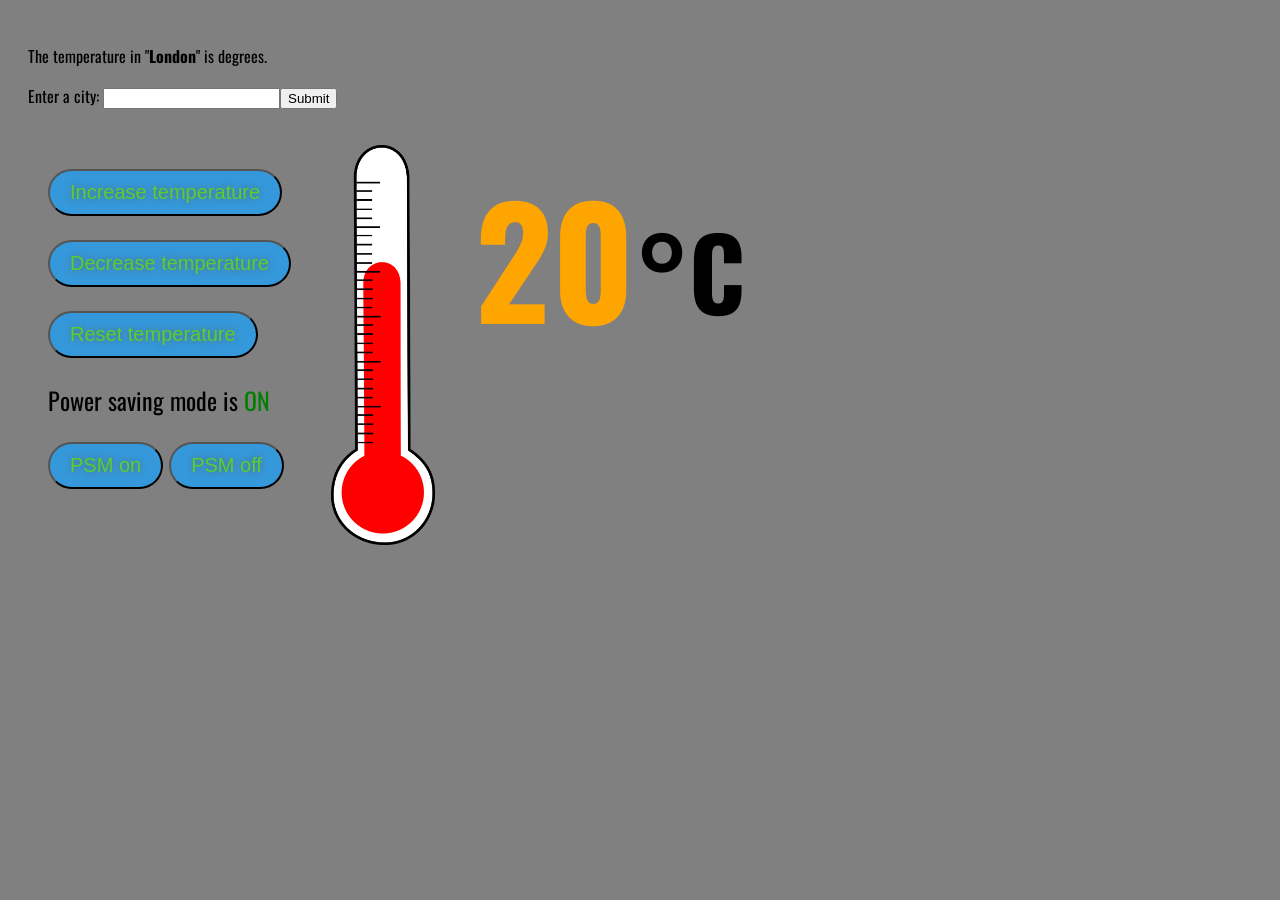
<file: index.html>
<!DOCTYPE HTML>
<html>
  <head>
   <title>Thermostat</title>
   <link rel="stylesheet" href='css/interface.css'>

  </head>
  <body>
    <section>
    <p>The temperature in "<span id='citytemp'>London</span>" is <span id='weather'></span> degrees.</p>
    <p>Enter a city: <input id='city'></input><button id='citysub'>Submit</button></p>

    <div>
      <div class = "left">
       <p><button class = 'btn' id='temp-up'>Increase temperature</button></p>
       <p><button class = 'btn' id='temp-down'>Decrease temperature</button></p>
       <p><button class = 'btn' id='reset'>Reset temperature</button></p>
       Power saving mode is <span id="power-saving-status">ON</span>
       <p><button class = 'btn' id='psm-on'>PSM on</button>
       <button class = 'btn' id='psm-off'>PSM off</button></p>
    </div>
    <div class = "left">
      <img class = "thermImg" src="images/thermometer.png">
    </div>
    <div class = "left" style = "display: table-cell; vertical-align: middle;">
      <span id='temperature'></span><span id = "degs">&deg;C</span>
    </div>
  </div>

  </section>
  <link href="https://fonts.googleapis.com/css?family=Oswald" rel="stylesheet">
  <script src="https://code.jquery.com/jquery-3.1.1.js"
  integrity="sha256-16cdPddA6VdVInumRGo6IbivbERE8p7CQR3HzTBuELA="
  crossorigin="anonymous"></script>
  <script src='js/Thermostat.js'></script>
  <script src='js/interface.js'></script>
 </body>
</html>
</file>
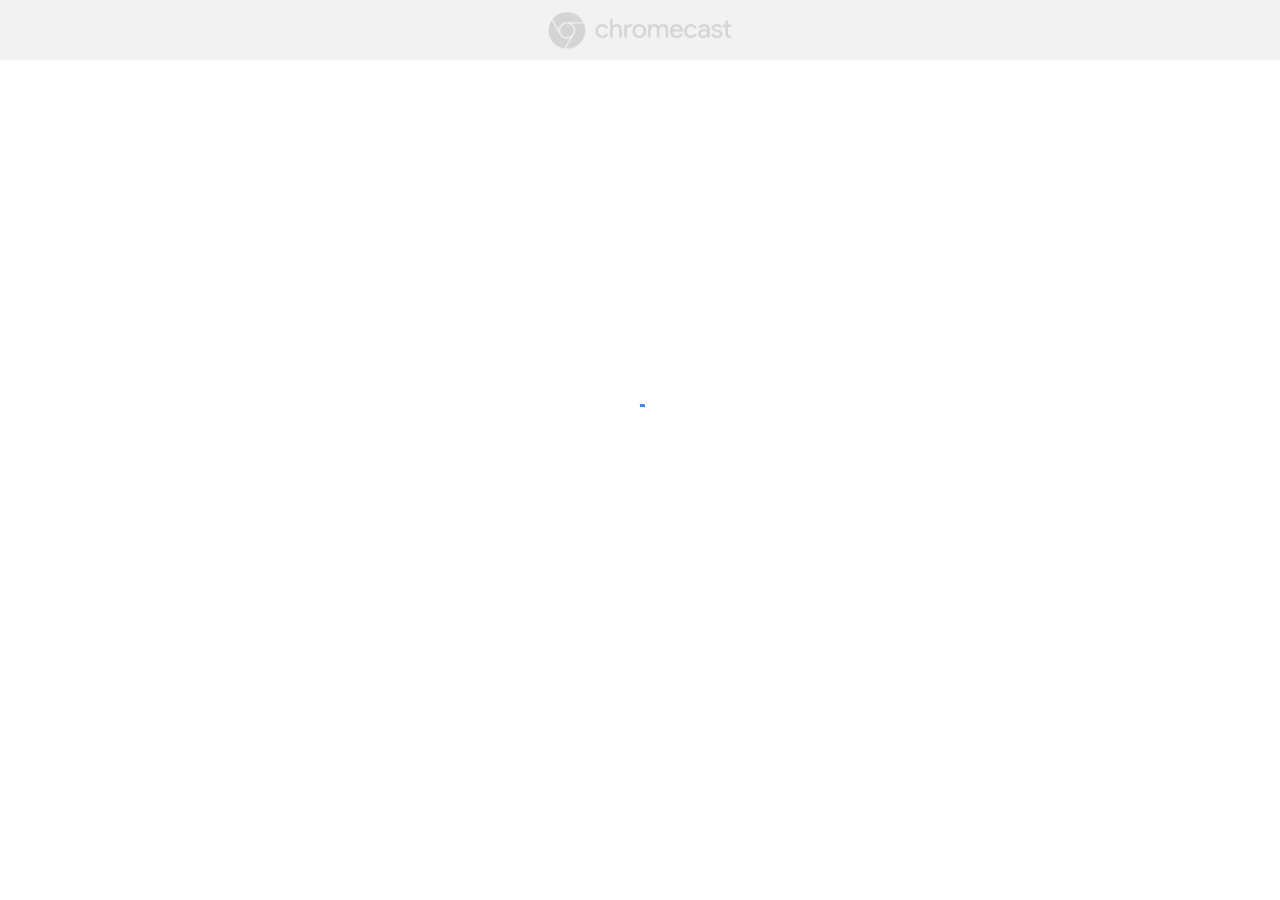
<file: C:/Chrome dev session/Default/Extensions/pkedcjkdefgpdelpbcmbmeomcjbeemfm/5416.905.0.6_0/cast_setup/index.html>
<!doctype html>
<meta charset=utf-8>
<link href=cast_app.css rel=stylesheet>
<script src=cast_app.js></script>
<body class=start>
<div id=header>
<img src=chromecast_logo_grey.png></img>
</div>
<div id=start>
<span></span>
<div class="spinnerContainer active">
<div class="spinner-layer blue">
<div class="circle-clipper left">
<div class="circle fit"></div>
</div><div class=gap-patch>
<div class="circle fit"></div>
</div><div class="circle-clipper right">
<div class="circle fit"></div>
</div>
</div>
<div class="spinner-layer red">
<div class="circle-clipper left">
<div class="circle fit"></div>
</div><div class=gap-patch>
<div class="circle fit"></div>
</div><div class="circle-clipper right">
<div class="circle fit"></div>
</div>
</div>
<div class="spinner-layer yellow">
<div class="circle-clipper left">
<div class="circle fit"></div>
</div><div class=gap-patch>
<div class="circle fit"></div>
</div><div class="circle-clipper right">
<div class="circle fit"></div>
</div>
</div>
<div class="spinner-layer green">
<div class="circle-clipper left">
<div class="circle fit"></div>
</div><div class=gap-patch>
<div class="circle fit"></div>
</div><div class="circle-clipper right">
<div class="circle fit"></div>
</div>
</div>
</div>
</div>
<div id=load-failed>
<span></span>
<div>
<svg height=48 viewBox="0 0 48 48" width=48 xmlns=http://www.w3.org/2000/svg>
<path d="M22 30h4v4h-4zm0-16h4v12h-4zm1.99-10C12.94 4 4 12.95 4
              24s8.94 20 19.99 20S44 35.05 44 24 35.04 4 23.99 4zM24 40c-8.84
              0-16-7.16-16-16S15.16 8 24 8s16 7.16 16 16-7.16 16-16 16z" />
</svg>
<div id=load-failed-message></div>
</div>
</div>
<div id=update-required>
<span></span>
<div>
<svg height=48 viewBox="0 0 48 48" width=48 xmlns=http://www.w3.org/2000/svg>
<path d="M35.3 12.7C32.41 9.8 28.42 8 24 8 15.16 8 8.02 15.16 8.02
              24S15.16 40 24 40c7.45 0 13.69-5.1 15.46-12H35.3c-1.65 4.66-6.07
              8-11.3 8-6.63 0-12-5.37-12-12s5.37-12 12-12c3.31 0 6.28 1.38 8.45
              3.55L26 22h14V8l-4.7 4.7z" />
</svg>
<div id=update-required-message></div>
</div>
</file>
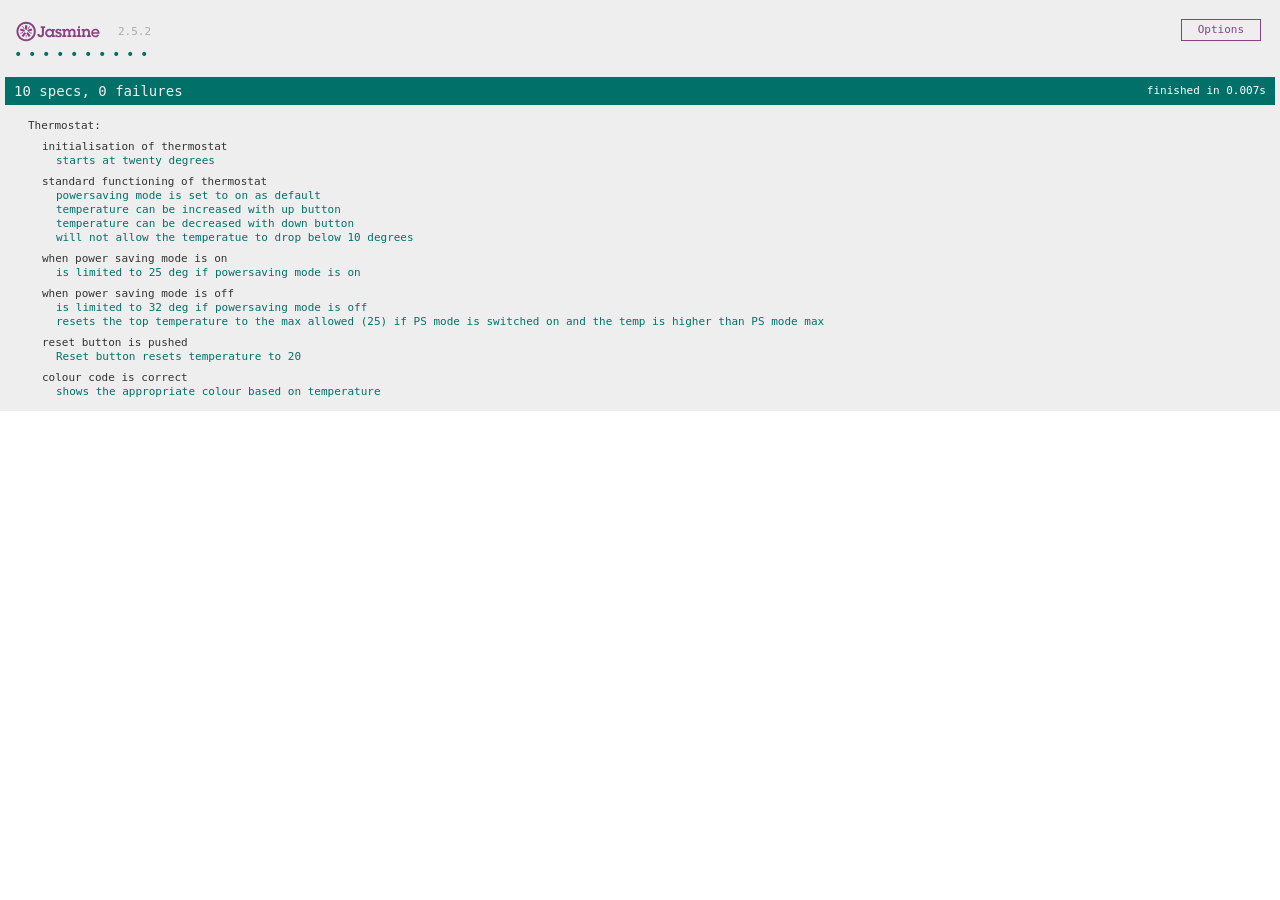
<file: SpecRunner.html>
<!DOCTYPE html>
<html>
<head>
  <meta charset="utf-8">
  <title>Jasmine Spec Runner v2.5.2</title>

  <link rel="shortcut icon" type="image/png" href="lib/jasmine-2.5.2/jasmine_favicon.png">
  <link rel="stylesheet" href="lib/jasmine-2.5.2/jasmine.css">

  <script src="lib/jasmine-2.5.2/jasmine.js"></script>
  <script src="lib/jasmine-2.5.2/jasmine-html.js"></script>
  <script src="lib/jasmine-2.5.2/boot.js"></script>

  <script src="js/Thermostat.js"></script>

<!-- include spec files here... -->
<script src="spec/ThermostatSpec.js"></script>

</head>

<body>
</body>
</html>
</file>
<file: css/interface.css>
body {
    background-color: grey;
    font-family: Oswald;
    padding: 20px;
  }

.lowUsage {
  color: green;

}

.mediumUsage {
  color: orange;
}

.highUsage {
  color: red;
}

.true {
  color: green;
}

.false {
  color: red;
}

div.left {
  float: left;
  padding: 20px;
  font-size: 24px;
}

div.right {
  float: right;
}

img.thermImg  {
  max-height: 400px;
}

.btn {
  background: #3498db;
  border-radius: 28px;
  text-shadow: 0px 0px 6px #666666;
  color: #52d132;
  font-size: 20px;
  padding: 10px 20px 10px 20px;
}

.btn:hover {
  background: #3cb0fd;
  text-decoration: none;
}

#citytemp {
  font-weight: bold;
  text-transform: capitalize;
}

#temperature {
  font-size: 150px;
  font-weight: bold;
}

#degs {
  vertical-align: super;
  font-size: 100px;
  font-weight: bold;
}
</file>
<file: lib/jasmine-2.5.2/jasmine.css>
body { overflow-y: scroll; }

.jasmine_html-reporter { background-color: #eee; padding: 5px; margin: -8px; font-size: 11px; font-family: Monaco, "Lucida Console", monospace; line-height: 14px; color: #333; }
.jasmine_html-reporter a { text-decoration: none; }
.jasmine_html-reporter a:hover { text-decoration: underline; }
.jasmine_html-reporter p, .jasmine_html-reporter h1, .jasmine_html-reporter h2, .jasmine_html-reporter h3, .jasmine_html-reporter h4, .jasmine_html-reporter h5, .jasmine_html-reporter h6 { margin: 0; line-height: 14px; }
.jasmine_html-reporter .jasmine-banner, .jasmine_html-reporter .jasmine-symbol-summary, .jasmine_html-reporter .jasmine-summary, .jasmine_html-reporter .jasmine-result-message, .jasmine_html-reporter .jasmine-spec .jasmine-description, .jasmine_html-reporter .jasmine-spec-detail .jasmine-description, .jasmine_html-reporter .jasmine-alert .jasmine-bar, .jasmine_html-reporter .jasmine-stack-trace { padding-left: 9px; padding-right: 9px; }
.jasmine_html-reporter .jasmine-banner { position: relative; }
.jasmine_html-reporter .jasmine-banner .jasmine-title { background: url('[data-uri]') no-repeat; background: url('[data-uri]') no-repeat, none; -moz-background-size: 100%; -o-background-size: 100%; -webkit-background-size: 100%; background-size: 100%; display: block; float: left; width: 90px; height: 25px; }
.jasmine_html-reporter .jasmine-banner .jasmine-version { margin-left: 14px; position: relative; top: 6px; }
.jasmine_html-reporter #jasmine_content { position: fixed; right: 100%; }
.jasmine_html-reporter .jasmine-version { color: #aaa; }
.jasmine_html-reporter .jasmine-banner { margin-top: 14px; }
.jasmine_html-reporter .jasmine-duration { color: #fff; float: right; line-height: 28px; padding-right: 9px; }
.jasmine_html-reporter .jasmine-symbol-summary { overflow: hidden; *zoom: 1; margin: 14px 0; }
.jasmine_html-reporter .jasmine-symbol-summary li { display: inline-block; height: 10px; width: 14px; font-size: 16px; }
.jasmine_html-reporter .jasmine-symbol-summary li.jasmine-passed { font-size: 14px; }
.jasmine_html-reporter .jasmine-symbol-summary li.jasmine-passed:before { color: #007069; content: "\02022"; }
.jasmine_html-reporter .jasmine-symbol-summary li.jasmine-failed { line-height: 9px; }
.jasmine_html-reporter .jasmine-symbol-summary li.jasmine-failed:before { color: #ca3a11; content: "\d7"; font-weight: bold; margin-left: -1px; }
.jasmine_html-reporter .jasmine-symbol-summary li.jasmine-disabled { font-size: 14px; }
.jasmine_html-reporter .jasmine-symbol-summary li.jasmine-disabled:before { color: #bababa; content: "\02022"; }
.jasmine_html-reporter .jasmine-symbol-summary li.jasmine-pending { line-height: 17px; }
.jasmine_html-reporter .jasmine-symbol-summary li.jasmine-pending:before { color: #ba9d37; content: "*"; }
.jasmine_html-reporter .jasmine-symbol-summary li.jasmine-empty { font-size: 14px; }
.jasmine_html-reporter .jasmine-symbol-summary li.jasmine-empty:before { color: #ba9d37; content: "\02022"; }
.jasmine_html-reporter .jasmine-run-options { float: right; margin-right: 5px; border: 1px solid #8a4182; color: #8a4182; position: relative; line-height: 20px; }
.jasmine_html-reporter .jasmine-run-options .jasmine-trigger { cursor: pointer; padding: 8px 16px; }
.jasmine_html-reporter .jasmine-run-options .jasmine-payload { position: absolute; display: none; right: -1px; border: 1px solid #8a4182; background-color: #eee; white-space: nowrap; padding: 4px 8px; }
.jasmine_html-reporter .jasmine-run-options .jasmine-payload.jasmine-open { display: block; }
.jasmine_html-reporter .jasmine-bar { line-height: 28px; font-size: 14px; display: block; color: #eee; }
.jasmine_html-reporter .jasmine-bar.jasmine-failed { background-color: #ca3a11; }
.jasmine_html-reporter .jasmine-bar.jasmine-passed { background-color: #007069; }
.jasmine_html-reporter .jasmine-bar.jasmine-skipped { background-color: #bababa; }
.jasmine_html-reporter .jasmine-bar.jasmine-errored { background-color: #ca3a11; }
.jasmine_html-reporter .jasmine-bar.jasmine-menu { background-color: #fff; color: #aaa; }
.jasmine_html-reporter .jasmine-bar.jasmine-menu a { color: #333; }
.jasmine_html-reporter .jasmine-bar a { color: white; }
.jasmine_html-reporter.jasmine-spec-list .jasmine-bar.jasmine-menu.jasmine-failure-list, .jasmine_html-reporter.jasmine-spec-list .jasmine-results .jasmine-failures { display: none; }
.jasmine_html-reporter.jasmine-failure-list .jasmine-bar.jasmine-menu.jasmine-spec-list, .jasmine_html-reporter.jasmine-failure-list .jasmine-summary { display: none; }
.jasmine_html-reporter .jasmine-results { margin-top: 14px; }
.jasmine_html-reporter .jasmine-summary { margin-top: 14px; }
.jasmine_html-reporter .jasmine-summary ul { list-style-type: none; margin-left: 14px; padding-top: 0; padding-left: 0; }
.jasmine_html-reporter .jasmine-summary ul.jasmine-suite { margin-top: 7px; margin-bottom: 7px; }
.jasmine_html-reporter .jasmine-summary li.jasmine-passed a { color: #007069; }
.jasmine_html-reporter .jasmine-summary li.jasmine-failed a { color: #ca3a11; }
.jasmine_html-reporter .jasmine-summary li.jasmine-empty a { color: #ba9d37; }
.jasmine_html-reporter .jasmine-summary li.jasmine-pending a { color: #ba9d37; }
.jasmine_html-reporter .jasmine-summary li.jasmine-disabled a { color: #bababa; }
.jasmine_html-reporter .jasmine-description + .jasmine-suite { margin-top: 0; }
.jasmine_html-reporter .jasmine-suite { margin-top: 14px; }
.jasmine_html-reporter .jasmine-suite a { color: #333; }
.jasmine_html-reporter .jasmine-failures .jasmine-spec-detail { margin-bottom: 28px; }
.jasmine_html-reporter .jasmine-failures .jasmine-spec-detail .jasmine-description { background-color: #ca3a11; }
.jasmine_html-reporter .jasmine-failures .jasmine-spec-detail .jasmine-description a { color: white; }
.jasmine_html-reporter .jasmine-result-message { padding-top: 14px; color: #333; white-space: pre; }
.jasmine_html-reporter .jasmine-result-message span.jasmine-result { display: block; }
.jasmine_html-reporter .jasmine-stack-trace { margin: 5px 0 0 0; max-height: 224px; overflow: auto; line-height: 18px; color: #666; border: 1px solid #ddd; background: white; white-space: pre; }
</file>
